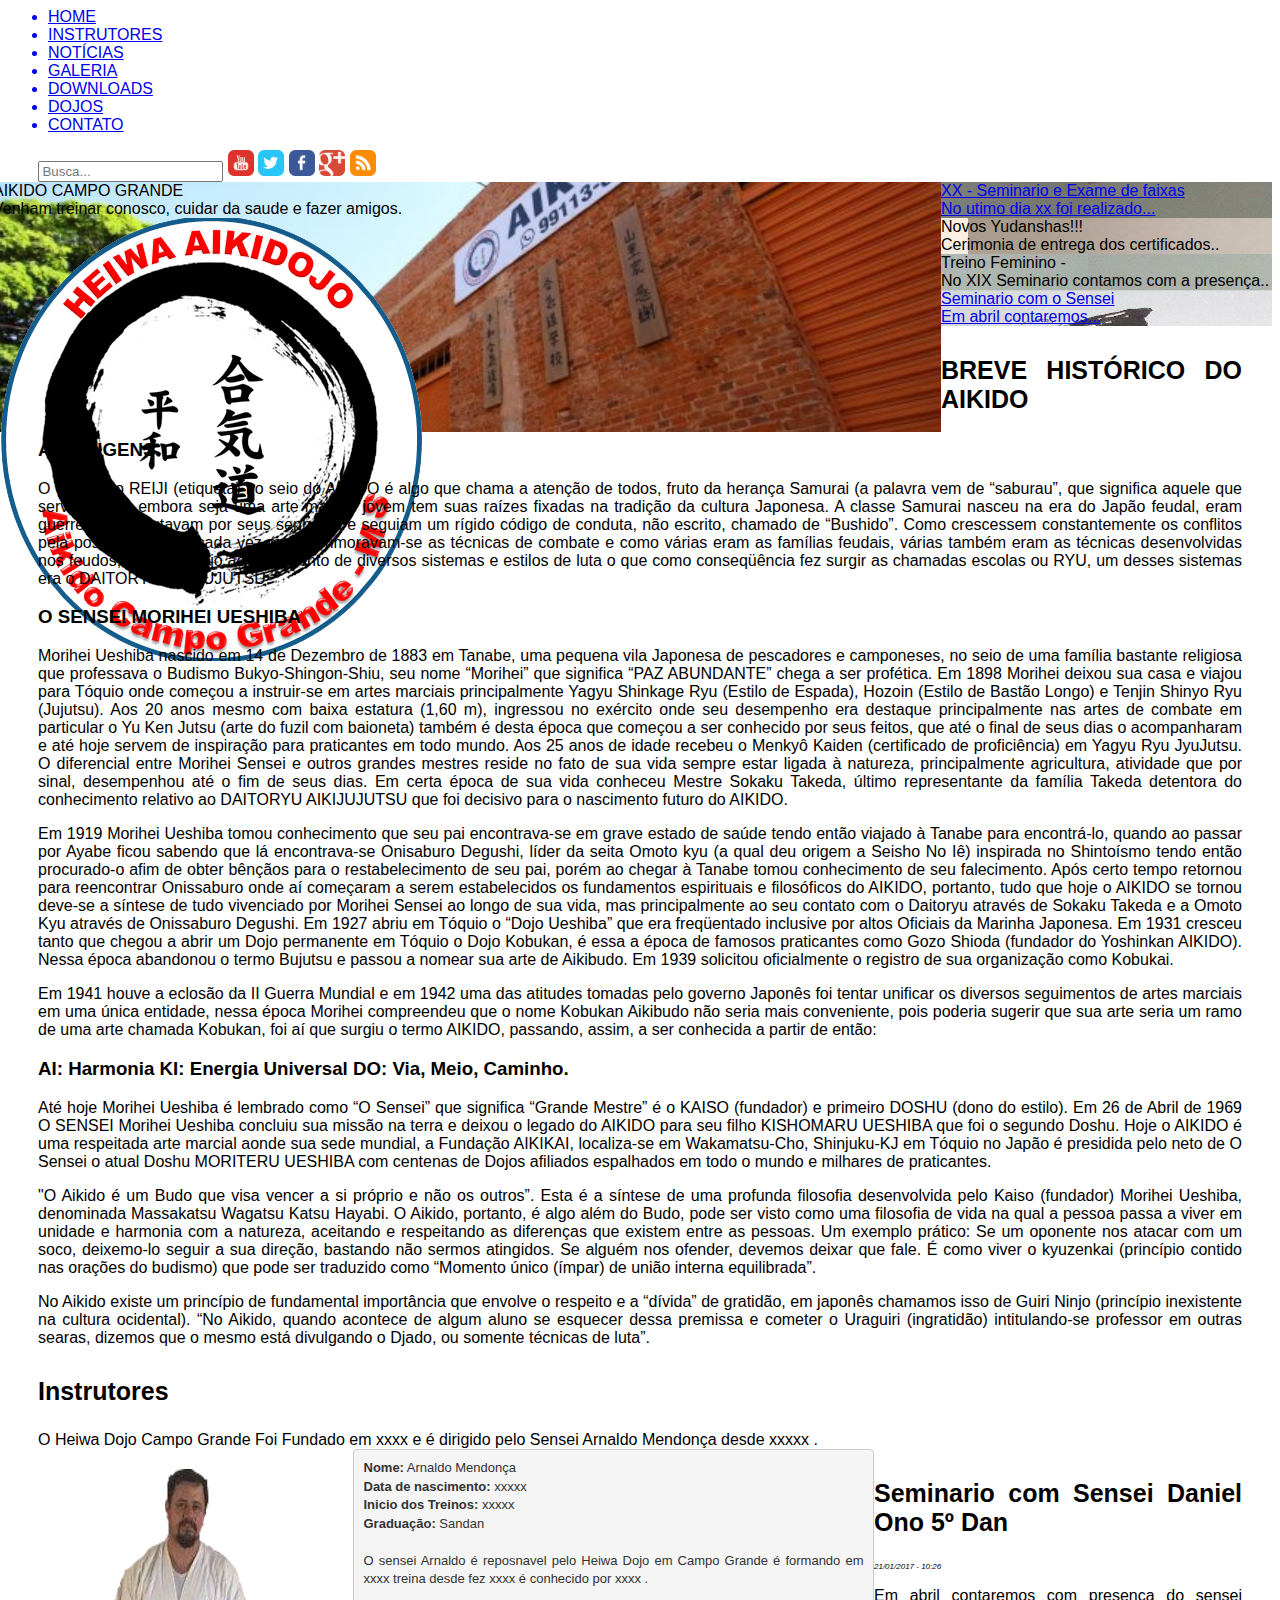
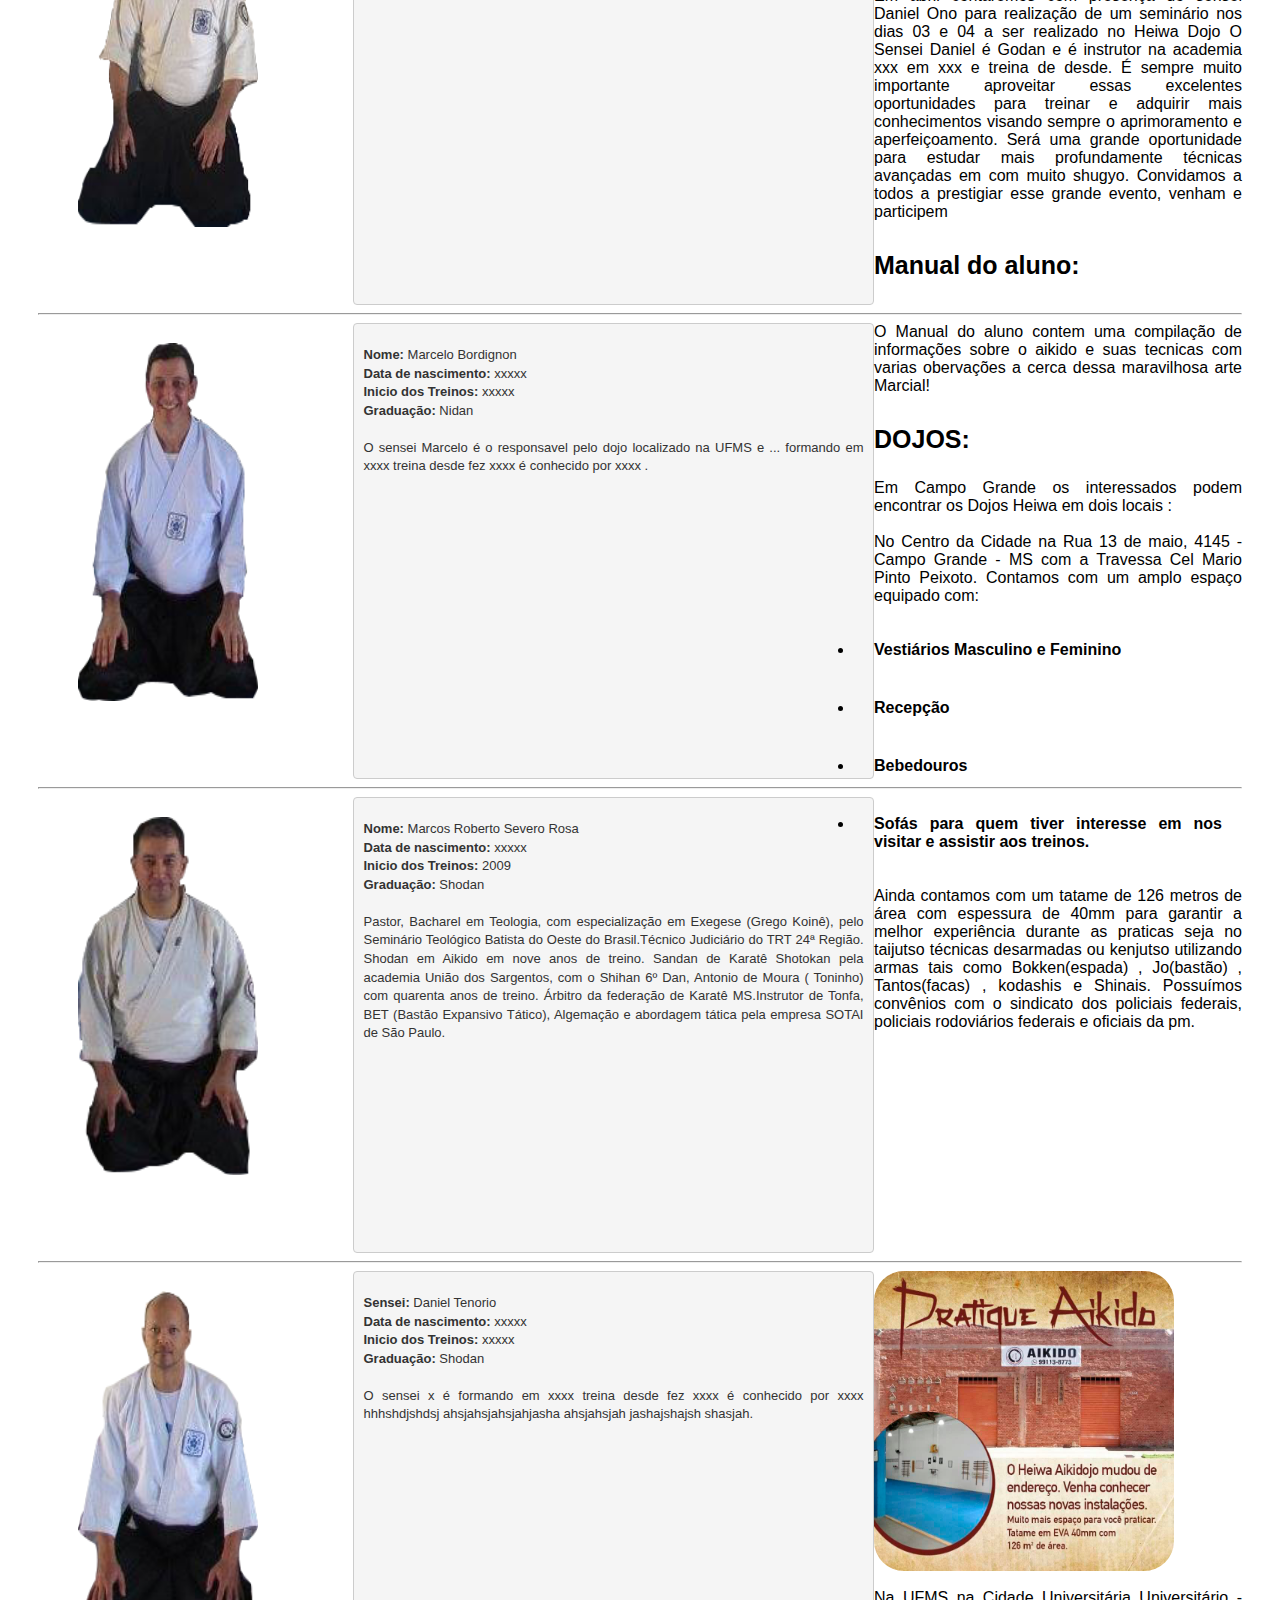
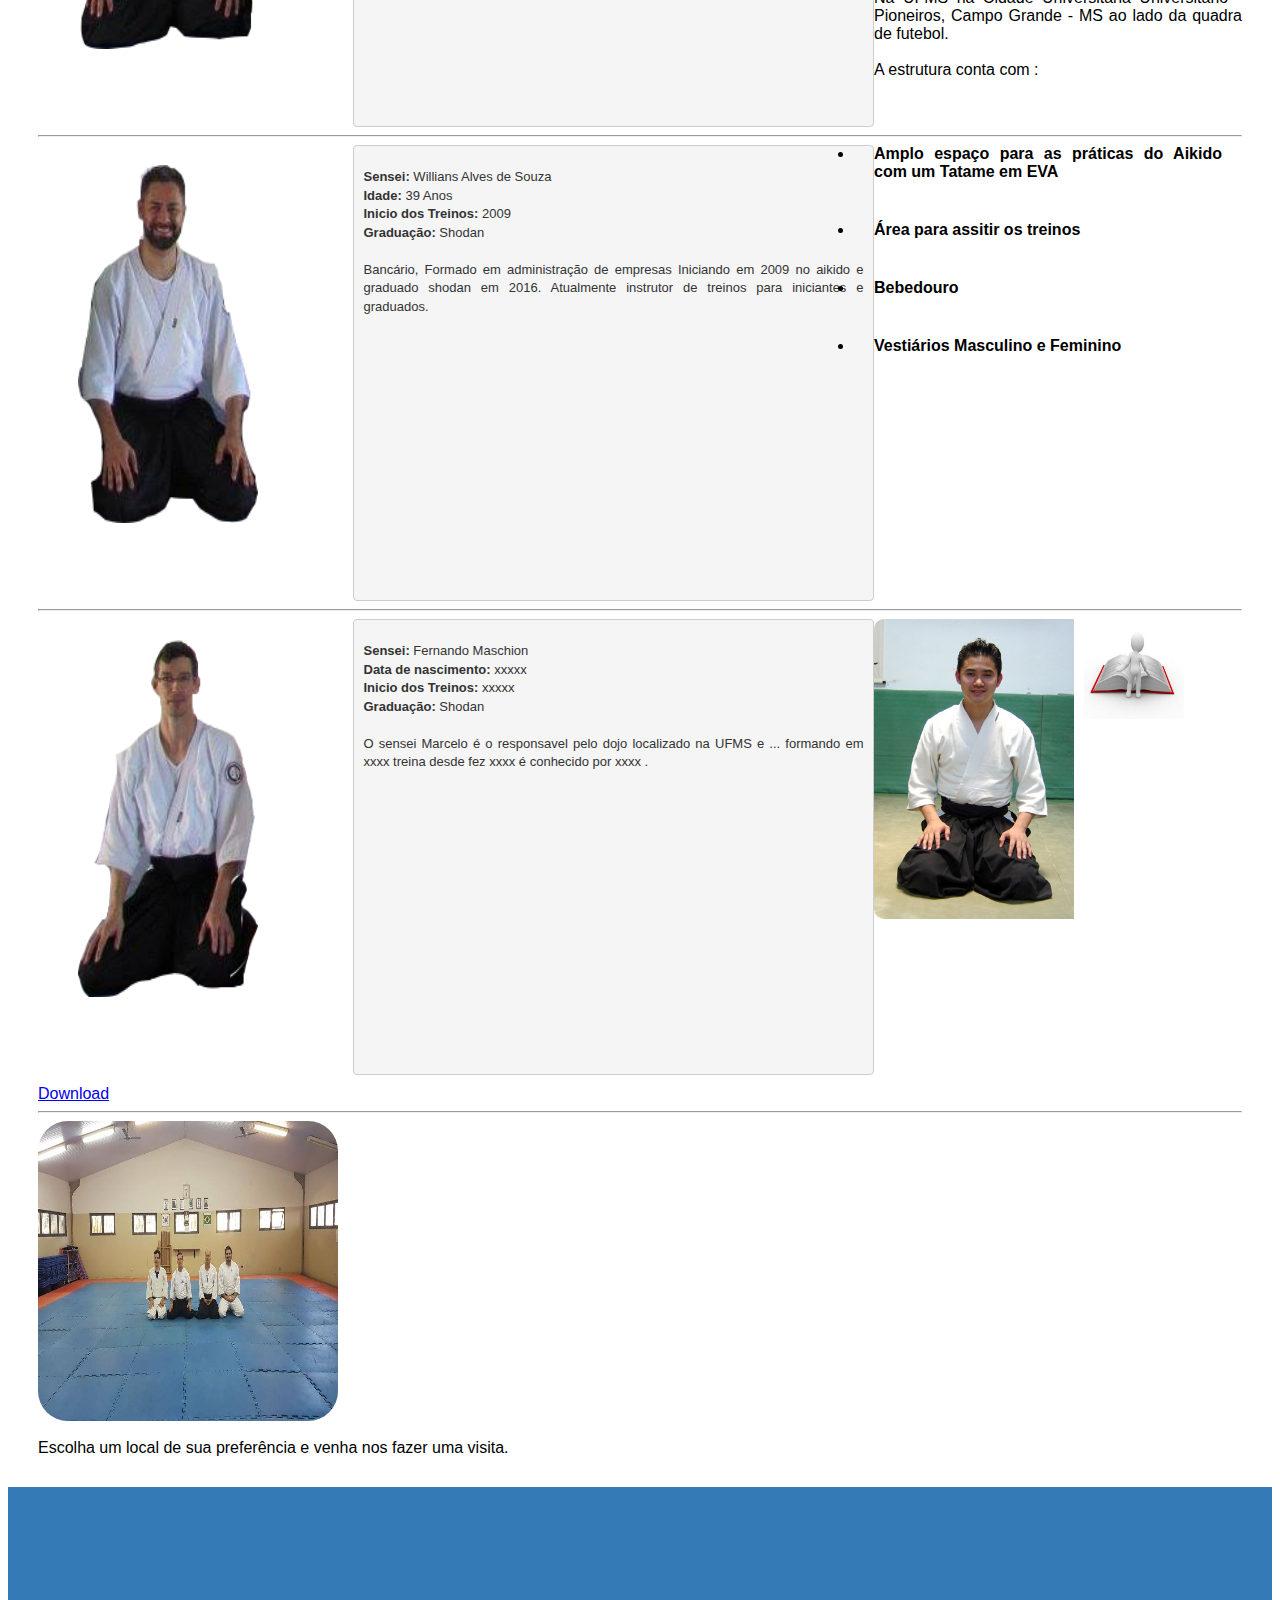
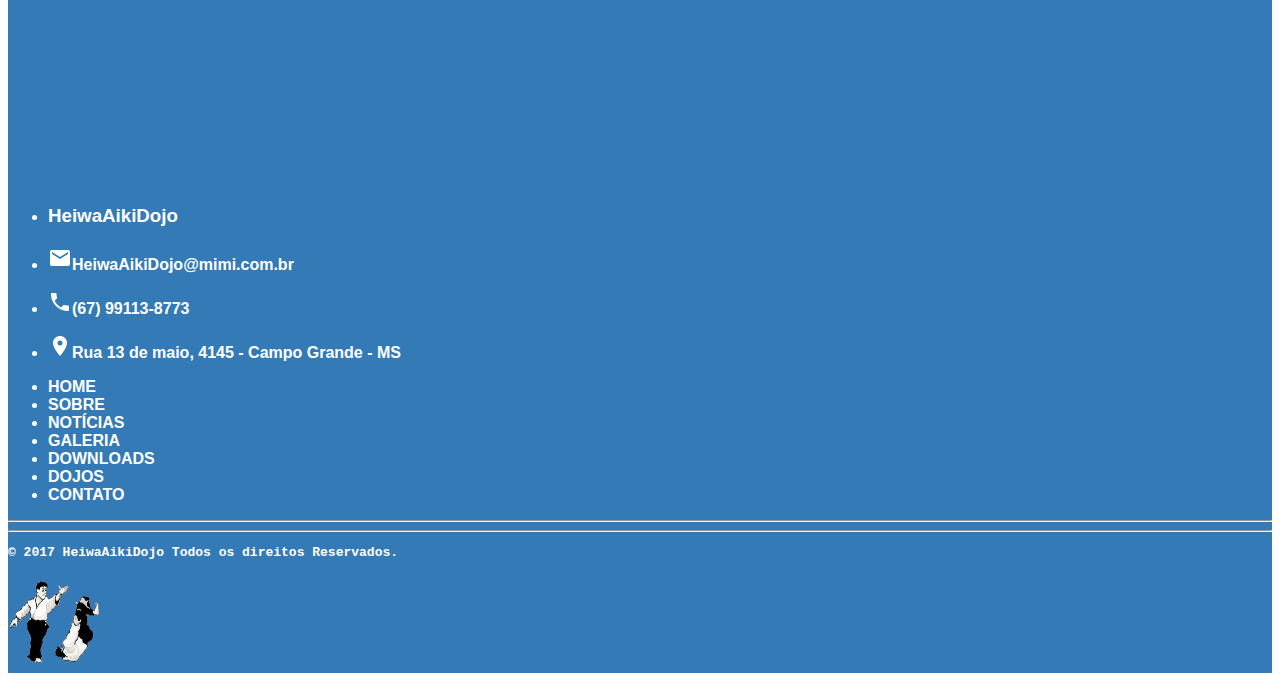
<file: index.html>
<html>

<head>
	<meta charset="UTF-8" />
	<meta name="viewport" content="width=device-width,user-scalable=0" />
	<title>Aikido Campo Grande</title>

    

	<link rel="stylesheet" type="text/css" href="css/estilo.css" />
	<link href="https://fonts.googleapis.com/css?family=Belgrano" rel="stylesheet">
	<script type="text/javascript" src="js/script.js" ></script>
	


    </script>

  </script>

</head>
<body>
	<div class="container">
	<header>
	<div class="topo">
		<div class="topointerior">

<div class="menu">
				<ul>
					<a href="#dinamico" ><li>HOME</li></a>
					<a href="#dinamico2" ><li>INSTRUTORES</li></a>
					<a href="#dinamico3" ><li>NOTÍCIAS</li></a>
					<a href="#dinamico4" ><li>GALERIA</li></a>
					<a href="#dinamico5" ><li>DOWNLOADS</li></a>
					<a href="#dinamico6" ><li>DOJOS</li></a>
					<a href="#rodape"    ><li>CONTATO</li></a>
				</ul>
			</div>

			<div class="logomarca">
				<input type="image" src="imagens/lupa.png" border="0" width="26" height="26"/>
		<input type="text" name="busca" class="topobusca" placeholder="Busca..."/>
			<a href="https://www.youtube.com/channel/UCwYX6rPG-lSczmOClFKEjvQ"><img src="imagens/youtube.png" border=0 width="26" height="26"/></a>
			<a href=""><img src="imagens/twitter.png" border=0 width="26" height="26"/></a>
			<a href="https://www.facebook.com/pg/HeiwaAikiDojo/photos/?ref=page_internal"><img src="imagens/facebook.png" border=0 width="26" height="26"/></a>
			<a href=""><img src="imagens/googleplus.png" border=0 width="26" height="26"/></a>
			<a href=""><img src="imagens/rss.png" border=0 width="26" height="26"/></a>
			
			</div>
			
		</div>
	</div>
 	<div class="banner">
		<div class="bannerinterior">
			<div class="banneresquerda">
				<div class="frase1">
					AIKIDO CAMPO GRANDE
				</div>
				<div class="frase2">
					Venham treinar conosco, cuidar da saude e fazer amigos.
				</div>

				
					
				</div>
			</div>
			<div class="bannerdireita">
				<img src="imagens/tttt.png" />
			</div>
		<!-- 	<div class="bannerimg">
				
				<img id="banneraiki" src="imagens/banner2.png">
			</div> -->
		</div>
	</div>
	</header>
	<div class="conteudo"> 
		<div class="conteudointerno">
			

			<div class="slideshow" id="slideshow">
			<div class="slidebolinhas">
				<div class="bolinha" onclick="mudarSlide(0)"></div>
				<div class="bolinha" onclick="mudarSlide(1)"></div>
				<div class="bolinha" onclick="mudarSlide(2)"></div>
				<div class="bolinha" onclick="mudarSlide(3 )"></div>
			</div>
				<div class="slideshowarea">
				<a href="http://www.terra.com.br">
					<div class="slide" style="background-image:url('imagens/slide1.jpg') ">	
						
						<div class="slideinfo">
							<div class="slideinfo_titulo">XX - Seminario e Exame de faixas</div>
							<div class="slideinfo_subtitulo">No utimo dia xx foi realizado...</div>
						</div>
					</div>
					</a>
							<div class="slide" style="background-image:url('imagens/slide2.jpg') ">
						<div class="slideinfo">
							<div class="slideinfo_titulo">Novos Yudanshas!!!</div>
							<div class="slideinfo_subtitulo">Cerimonia de entrega dos certificados..</div>
						</div>
					</div>
							<div class="slide" style="background-image:url('imagens/slide4.jpg') ">
						<div class="slideinfo">
							<div class="slideinfo_titulo">Treino Feminino - </div>
							<div class="slideinfo_subtitulo">No XIX Seminario contamos com a presença..</div>
						</div>
					</div>
							<a href="#noticia4">
							<div class="slide" style="background-image:url('imagens/slide3.jpg') ">
						<div class="slideinfo">
							<div class="slideinfo_titulo">Seminario com o Sensei</div>
							<div class="slideinfo_subtitulo">Em abril contaremos...</div>
									</div>
							</div>
							</a>
						</div>
					</div>


		</div>
		<div class="dinamico" id="dinamico"> 
			<!-- <iframe  id="diframe" name="diframe"  src="assets/inicio.html" width="" height=""></iframe> -->

			<!-- <iframe id="diframe" name="diframe" src="assets/inicio.html"></iframe> -->
				<div class="texto" id="texto">

	
<p class="titulossec">BREVE HISTÓRICO DO AIKIDO</p>
<h3>AS ORIGENS</h3>
<p>O cultivo do REIJI (etiqueta) no seio do AIKIDO é algo que chama a atenção de todos, fruto da herança Samurai 
(a palavra vem de “saburau”, que significa aquele que serve), 
muito embora seja uma arte marcial jovem tem suas raízes fixadas na tradição da cultura Japonesa. 
A classe Samurai nasceu na era do Japão feudal, eram guerreiros que lutavam por seus 
senhores e seguiam um rígido código de conduta, não escrito, chamado de “Bushido”. Como 
crescessem constantemente os conflitos pela posse de terras, cada vez mais aprimoravam-se as técnicas
de combate e como várias eram as famílias feudais, várias também eram as técnicas desenvolvidas
 nos feudos, dando ensejo ao surgimento de diversos sistemas e estilos de luta o que como 
 conseqüência fez surgir as chamadas escolas ou RYU, um desses sistemas era o DAITORYU AIKIJUJUTSU.</p> 

<h3>O SENSEI MORIHEI UESHIBA</h3>
<p>Morihei Ueshiba nascido em 14 de Dezembro de 1883 em Tanabe, uma pequena vila
Japonesa de pescadores e camponeses, no seio de uma família bastante religiosa que
professava o Budismo Bukyo-Shingon-Shiu, seu nome “Morihei” que significa “PAZ
ABUNDANTE” chega a ser profética.
Em 1898 Morihei deixou sua casa e viajou para Tóquio onde começou a instruir-se
em artes marciais principalmente Yagyu Shinkage Ryu (Estilo de Espada), Hozoin (Estilo de
Bastão Longo) e Tenjin Shinyo Ryu (Jujutsu). Aos 20 anos mesmo com baixa estatura (1,60
m), ingressou no exército onde seu desempenho era destaque principalmente nas artes de
combate em particular o Yu Ken Jutsu (arte do fuzil com baioneta) também é desta época
que começou a ser conhecido por seus feitos, que até o final de seus dias o acompanharam e
até hoje servem de inspiração para praticantes em todo mundo.
Aos 25 anos de idade recebeu o Menkyô Kaiden (certificado de proficiência) em
Yagyu Ryu JyuJutsu. O diferencial entre Morihei Sensei e outros grandes mestres reside no
fato de sua vida sempre estar ligada à natureza, principalmente agricultura, atividade que por
sinal, desempenhou até o fim de seus dias. Em certa época de sua vida conheceu Mestre
Sokaku Takeda, último representante da família Takeda detentora do conhecimento relativo
ao DAITORYU AIKIJUJUTSU que foi decisivo para o nascimento futuro do AIKIDO. </p>

<p>Em 1919 Morihei Ueshiba tomou conhecimento que seu pai encontrava-se em grave
estado de saúde tendo então viajado à Tanabe para encontrá-lo, quando ao passar por Ayabe
ficou sabendo que lá encontrava-se Onisaburo Degushi, líder da seita Omoto kyu (a qual
deu origem a Seisho No Iê) inspirada no Shintoísmo tendo então procurado-o afim de obter
bênçãos para o restabelecimento de seu pai, porém ao chegar à Tanabe tomou conhecimento
de seu falecimento. Após certo tempo retornou para reencontrar Onissaburo onde aí 
começaram a serem estabelecidos os fundamentos espirituais e filosóficos do AIKIDO,
portanto, tudo que hoje o AIKIDO se tornou deve-se a síntese de tudo vivenciado por
Morihei Sensei ao longo de sua vida, mas principalmente ao seu contato com o Daitoryu
através de Sokaku Takeda e a Omoto Kyu através de Onissaburo Degushi.
Em 1927 abriu em Tóquio o “Dojo Ueshiba” que era freqüentado inclusive por altos
Oficiais da Marinha Japonesa. Em 1931 cresceu tanto que chegou a abrir um Dojo
permanente em Tóquio o Dojo Kobukan, é essa a época de famosos praticantes como Gozo
Shioda (fundador do Yoshinkan AIKIDO). Nessa época abandonou o termo Bujutsu e
passou a nomear sua arte de Aikibudo. Em 1939 solicitou oficialmente o registro de sua
organização como Kobukai. </p>
<p>Em 1941 houve a eclosão da II Guerra Mundial e em 1942 uma das atitudes tomadas
pelo governo Japonês foi tentar unificar os diversos seguimentos de artes marciais em uma
única entidade, nessa época Morihei compreendeu que o nome Kobukan Aikibudo não seria
mais conveniente, pois poderia sugerir que sua arte seria um ramo de uma arte chamada
Kobukan, foi aí que surgiu o termo AIKIDO, passando, assim, a ser conhecida a partir de
então:</p> 
<h3>
AI: Harmonia
KI: Energia Universal
DO: Via, Meio, Caminho.
</h3>
<p>Até hoje Morihei Ueshiba é lembrado como “O Sensei” que significa “Grande
Mestre” é o KAISO (fundador) e primeiro DOSHU (dono do estilo). Em 26 de Abril de 1969
O SENSEI Morihei Ueshiba concluiu sua missão na terra e deixou o legado do AIKIDO
para seu filho KISHOMARU UESHIBA que foi o segundo Doshu.
Hoje o AIKIDO é uma respeitada arte marcial aonde sua sede mundial, a Fundação
AIKIKAI, localiza-se em Wakamatsu-Cho, Shinjuku-KJ em Tóquio no Japão é presidida
pelo neto de O Sensei o atual Doshu MORITERU UESHIBA com centenas de Dojos
afiliados espalhados em todo o mundo e milhares de praticantes. </p>
<p>"O Aikido é um Budo que visa vencer a si próprio e não os outros”. Esta é a síntese de
uma profunda filosofia desenvolvida pelo Kaiso (fundador) Morihei Ueshiba, denominada
Massakatsu Wagatsu Katsu Hayabi.
O Aikido, portanto, é algo além do Budo, pode ser visto como uma filosofia de vida na
qual a pessoa passa a viver em unidade e harmonia com a natureza, aceitando e respeitando as
diferenças que existem entre as pessoas. Um exemplo prático: Se um oponente nos atacar com
um soco, deixemo-lo seguir a sua direção, bastando não sermos atingidos. Se alguém nos
ofender, devemos deixar que fale. É como viver o kyuzenkai (princípio contido nas orações
do budismo) que pode ser traduzido como “Momento único (ímpar) de união interna
equilibrada”.</p>
<p>No Aikido existe um princípio de fundamental importância que envolve o respeito e a
“dívida” de gratidão, em japonês chamamos isso de Guiri Ninjo (princípio inexistente na
cultura ocidental).
“No Aikido, quando acontece de algum aluno se esquecer dessa premissa e cometer o
Uraguiri (ingratidão) intitulando-se professor em outras searas, dizemos que o mesmo está
divulgando o Djado, ou somente técnicas de luta”. </p>





		 </div> 



</div>

<div class="dinamico2" id="dinamico2">

<div class="texto">
<p class="titulossec">Instrutores</p>
	O Heiwa Dojo Campo Grande Foi Fundado em xxxx e é dirigido pelo Sensei Arnaldo Mendonça desde xxxxx .
<div class="icaixa">
		

		<div class="ifoto">
			<img src="imagens/arni.png">

		</div>

		<div class="idesc">
			
				<strong>Nome:</strong> Arnaldo Mendonça<br>
				<strong>Data de nascimento:</strong> xxxxx<br>
				<strong>Inicio dos Treinos:</strong> xxxxx<br>
				<strong>Graduação:</strong> Sandan<br><br>

				O sensei Arnaldo é reposnavel pelo Heiwa Dojo em Campo Grande é formando em xxxx treina 
				desde fez xxxx é conhecido por xxxx	. 

			

		</div>


			<div class="hri"><hr></div>
		


			<div class="ifoto">
			<img src="imagens/celo.png">

		</div>

		<div class="idesc">
			<p>
				<strong>Nome:</strong> Marcelo Bordignon<br>
				<strong>Data de nascimento:</strong> xxxxx<br>
				<strong>Inicio dos Treinos:</strong> xxxxx<br>
				<strong>Graduação:</strong> Nidan<br><br>

				O sensei Marcelo é o responsavel pelo dojo localizado na UFMS e ...
				formando em xxxx treina desde fez xxxx é conhecido por xxxx
				. 

			</p>

		</div>


			<div class="hri"><hr></div>


			<div class="ifoto">
			<img src="imagens/marc.png">

		</div>

		<div class="idesc">
			<p>
				<strong>Nome:</strong> Marcos Roberto Severo Rosa<br>
				<strong>Data de nascimento:</strong> xxxxx<br>
				<strong>Inicio dos Treinos:</strong> 2009<br>
				<strong>Graduação:</strong> Shodan<br><br>

				Pastor, Bacharel em Teologia, com especialização em Exegese (Grego Koinê), pelo Seminário Teológico 
				Batista do Oeste do Brasil.Técnico Judiciário do TRT 24ª Região. Shodan em Aikido em nove anos de treino.
				Sandan de Karatê Shotokan pela academia União dos Sargentos, com o Shihan 6º Dan, Antonio de Moura ( Toninho) com quarenta anos de treino. Árbitro da federação de Karatê MS.Instrutor de Tonfa, BET (Bastão Expansivo Tático), Algemação e abordagem tática pela empresa SOTAI de São Paulo.

			</p>

		</div>


			<div class="hri"><hr></div>
			

			<div class="ifoto">
			<img src="imagens/dan.png">

		</div>

		<div class="idesc">
			<p>
				<strong>Sensei:</strong> Daniel Tenorio<br>
				<strong>Data de nascimento:</strong> xxxxx<br>
				<strong>Inicio dos Treinos:</strong> xxxxx<br>
				<strong>Graduação:</strong> Shodan<br><br>

				O sensei x é formando em xxxx treina desde fez xxxx é conhecido por xxxx
				hhhshdjshdsj ahsjahsjahsjahjasha ahsjahsjah jashajshajsh shasjah. 

			</p>

		</div>


			<div class="hri"><hr></div>


			<div class="ifoto">
			<img src="imagens/will.png">

		</div>

		<div class="idesc">
			<p>
				<strong>Sensei:</strong> Willians Alves de Souza<br>
				<strong>Idade:</strong> 39 Anos<br>
				<strong>Inicio dos Treinos:</strong> 2009<br>
				<strong>Graduação:</strong> Shodan<br><br>

				Bancário,
				Formado em administração de empresas
				Iniciando em 2009 no aikido e graduado shodan em 2016.
				Atualmente instrutor de treinos para iniciantes e graduados.

			</p>

		</div>

<div class="hri"><hr></div>

			<div class="ifoto">
			<img src="imagens/fer.png">

		</div>

		<div class="idesc">
			<p>
				<strong>Sensei:</strong> Fernando Maschion<br>
				<strong>Data de nascimento:</strong> xxxxx<br>
				<strong>Inicio dos Treinos:</strong> xxxxx<br>
				<strong>Graduação:</strong> Shodan<br><br>

				O sensei Marcelo é o responsavel pelo dojo localizado na UFMS e ...
				formando em xxxx treina desde fez xxxx é conhecido por xxxx
				. 

			</p>

		</div>




	</div>
	
	
	


</div>

</div>

<div class="dinamico3" id="dinamico3">
	<div class="texto">
		<div id="noticia4">  
			<p class="titulossec">Seminario com Sensei Daniel Ono 5º Dan
			<div class="subtitulo"  >21/01/2017 - 10:26</div>
		</p>


			<p>
				<img id="seminario" src="imagens/daniel.jpg" width="300" height="300"> Em abril contaremos com presença do sensei Daniel Ono para realização de um seminário nos dias 03 e 04 a ser realizado no Heiwa Dojo
				O Sensei Daniel é Godan e é instrutor na academia xxx em xxx e treina de desde.
				É sempre muito importante aproveitar essas excelentes oportunidades para treinar e adquirir mais conhecimentos visando sempre o
				aprimoramento e aperfeiçoamento.
				Será uma grande oportunidade para estudar mais profundamente técnicas avançadas em com muito shugyo.
				Convidamos a todos a prestigiar esse grande evento, venham e participem


			</p>

		</div>

	</div>


</div>

<div class="dinamico4" id="dinamico4">
	
<div class="texto">
	
	<div class='embedsocial-album' data-ref="d6a7387dc8b03555d97766042b25a80d45c75b9e"></div><script>(function(d, s, id){var js; if (d.getElementById(id)) {return;} js = d.createElement(s); js.id = id; js.src = "https://embedsocial.com/embedscript/ei.js"; d.getElementsByTagName("head")[0].appendChild(js);}(document, "script", "EmbedSocialScript"));</script>

</div>
</div>

</div>

<div class="dinamico5" id="dinamico5">
	<div class="texto">
		
		<p class="titulossec">Manual do aluno:</p>
		<div class="caixa">
		
		<div class="imgdown">
		<img src="imagens/manual.png" >
	   </div>
       <div class="desc">
       	<p>O Manual do aluno contem uma compilação de informações sobre o aikido e suas tecnicas com varias obervações a cerca dessa maravilhosa arte Marcial!</p>
       </div>
       <div class="dowarq">
       	
       	<a href="../arquivos/MANUAL DO ALUNO.rar">Download</a>
       	 <hr>
       </div>
       
       
       </div>


	</div>

</div>

<div class="dinamico6" id="dinamico6">
	
<div class="texto">
	
<p class="titulossec">DOJOS:<br></p>
<p> Em Campo Grande os interessados podem encontrar os Dojos Heiwa em dois locais  :<br><br>

No Centro da Cidade na Rua 13 de maio, 4145 - Campo Grande - MS com a Travessa Cel Mario Pinto Peixoto.
Contamos com um amplo espaço equipado com:
<ul>
<li>Vestiários Masculino e Feminino</li>
<li>Recepção</li> 
<li>Bebedouros</li>
<li>Sofás para quem tiver interesse em nos visitar  e assistir aos treinos.</li>
</ul>

Ainda contamos com um tatame de 126 metros de área com espessura de 40mm para garantir a melhor experiência durante as praticas
seja no taijutso técnicas desarmadas ou kenjutso utilizando armas tais como Bokken(espada) , Jo(bastão) , Tantos(facas) , kodashis e Shinais.
Possuímos convênios com o sindicato dos policiais federais, policiais rodoviários federais e oficiais da pm.

<br><br>

<img  id="dojo13" src="imagens/dojo13.png"><br><br>

Na UFMS na Cidade Universitária Universitário - Pioneiros, Campo Grande - MS ao lado da quadra de futebol.<br><br>

A estrutura conta com :

<ul>
	<li>Amplo espaço para as práticas do Aikido com um Tatame em EVA</li>
	<li>Área para assitir os treinos</li>
	<li>Bebedouro</li>
	<li>Vestiários Masculino e Feminino</li>


</ul>
<img id="dojoufms" src="imagens/dojoufms.jpg"><br><br>

Escolha um local de sua preferência  e venha nos fazer uma visita.

</p>

</div>

</div>
		 
	<footer>
	<div class="rodape" id="rodape">
		
        
		<iframe class="mapa" src="https://www.google.com/maps/embed?pb=!1m18!1m12!1m3!1d3738.407429904594!2d-54.62082168550645!3d-20.448452486315556!2m3!1f0!2f0!3f0!3m2!1i1024!2i768!4f13.1!3m3!1m2!1s0x9486e62dbb22a0bb%3A0x3f2f7272588fdd85!2sR.+Treze+de+Maio%2C+4145+-+Centro%2C+Campo+Grande+-+MS%2C+79004-423!5e0!3m2!1spt-BR!2sbr!4v1515250900422" width="400" height="300" frameborder="0" style="border:0" allowfullscreen></iframe> 
      

        <div class="linha-vertical"></div> 
         <div class="linha-vertical2"></div>
 
		<div class="info">
			
			<ul>
			<li><h3>HeiwaAikiDojo</h3></li>
			<li><p><img src="imagens/email1.png" >HeiwaAikiDojo@mimi.com.br</li></p>
			<li><p><img src="imagens/phone.png">(67) 99113-8773</li></p>
			<li><img src="imagens/loc.png">Rua 13 de maio, 4145 - Campo Grande - MS</li>
			</ul>

		</div>
	
		<div class="menur">
				<ul>
					<li>HOME</li>
					<li>SOBRE</li>
					<li>NOTÍCIAS</li>
					<li>GALERIA</li>
					<li>DOWNLOADS</li>
					<li>DOJOS</li>
					<li>CONTATO</li>
				</ul>

				</div>

		<div class="fim">
			
			<hr>
			<hr>

        	<pre>&copy; 2017 HeiwaAikiDojo Todos os direitos Reservados.</pre>
        	
        	
		</div>
		<div class="dvtopo">
        		<a class="voltar" href="#top"><img class="vtopo" src="imagens/voltar.png" width="100" height="100"></a>
        	</div>
      
	</div>
	</footer>
</div>
</body>


</html>
</file>
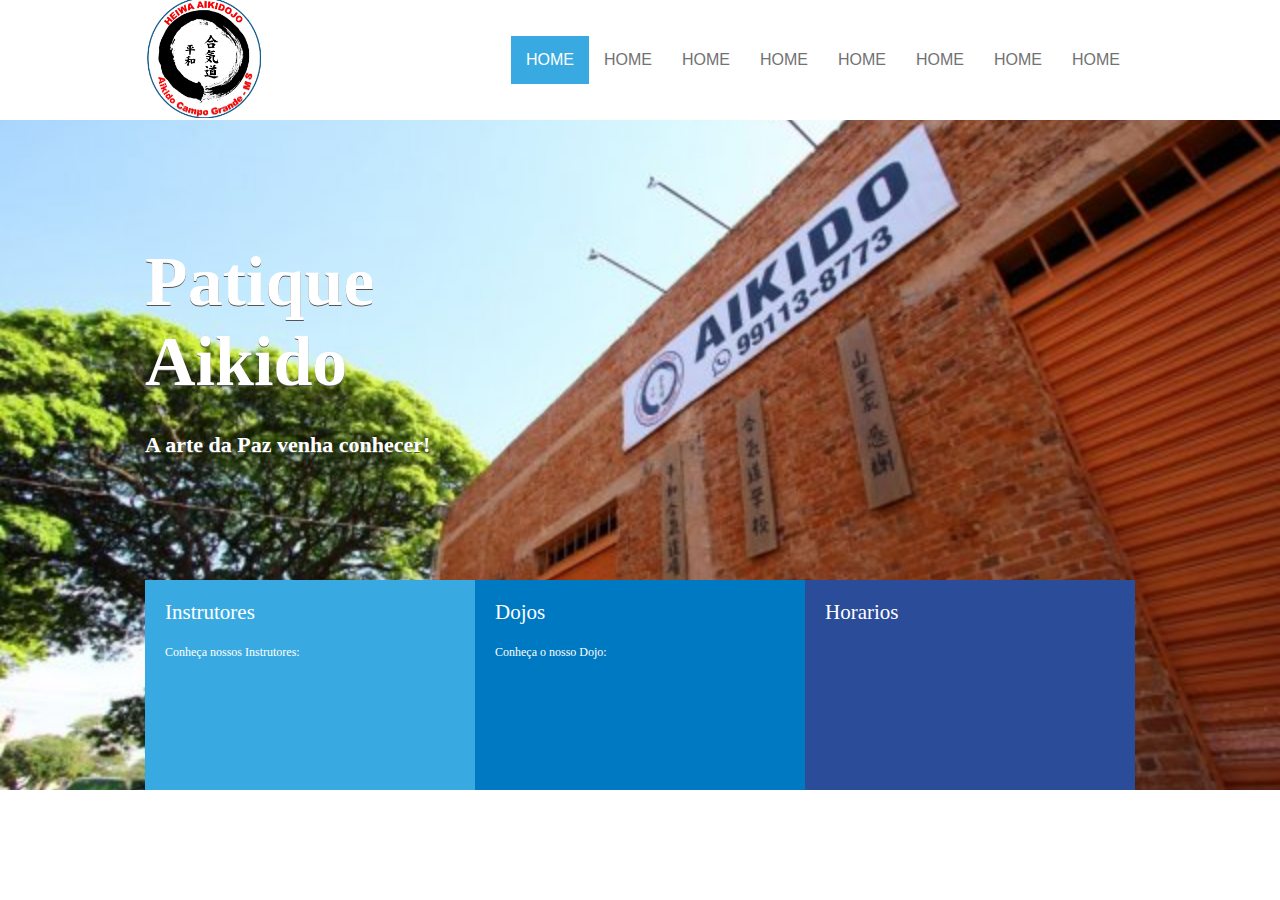
<file: indexv2.html>
<!DOCTYPE html>
<html>
<head>
	<meta charset="utf-8">
	<meta name="viewport" content="width=device-width,user-scalable=0" />
	<title>MediCenter</title>

	<link rel="stylesheet" type="text/css" href="assets/css/template.css" />
</head>
<body>

	<header>
		
		<div class="container">
			<div class="logo">
				
				<a href="#"><img src="assets/images/logo.png"></a>
			</div>

			<div class="menu">
				
				<nav>
				<ul>
					<li class="active"><a href="">Home</a></li>
					<li><a href="">Home</a></li>
					<li><a href="">Home</a></li>
					<li><a href="">Home</a></li>
					<li><a href="">Home</a></li>
					<li><a href="">Home</a></li>
					<li><a href="">Home</a></li>
					<li><a href="">Home</a></li>
				</ul>

				</nav>
			</div>

		</div>
	</header>

	<section id="banner">
		<div class="container column">

		<div class="banner_headline">
			
			<h1>Patique Aikido</h1>
			<h2>A arte da Paz venha conhecer!</h2>
		</div>

		<div class="banner_options">
			<div class="banner1">
				<div class="banner_title">Instrutores</div>
				<div class="banner_desc">Conheça nossos Instrutores:</div>

			</div>

			<div class="banner2">
				<div class="banner_title">Dojos</div>
				<div class="banner_desc">Conheça o nosso Dojo:</div>

			</div>

			<div class="banner3">
				<div class="banner_title">Horarios</div>
				

			</div>
		</div>
</div>
	</section>

</body>
</html>
</file>
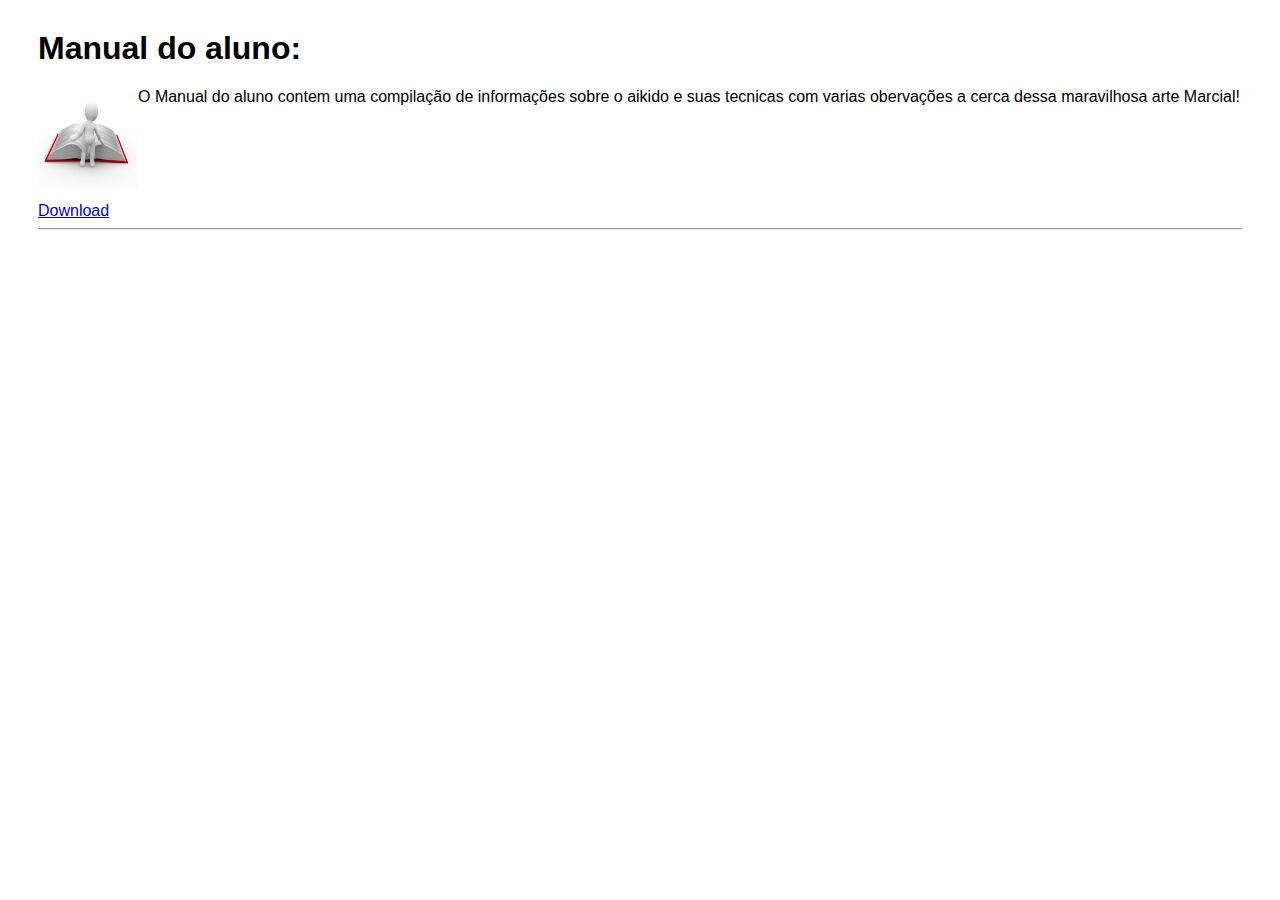
<file: assets/downloads.html>
<!DOCTYPE html>
<html>
<head>
	<title></title>

	<link rel="stylesheet" type="text/css" href="../css/estilo.css" />
	<link href="https://fonts.googleapis.com/css?family=Belgrano" rel="stylesheet">
</head>
<body>


	<div class="texto">
		
		<h1>Manual do aluno:</h1>
		<div class="caixa">
		
		<div class="imgdown">
		<img src="../imagens/manual.png" >
	   </div>
       <div class="desc">
       	<p>O Manual do aluno contem uma compilação de informações sobre o aikido e suas tecnicas com varias obervações a cerca dessa maravilhosa arte Marcial!</p>
       </div>
       <div class="dowarq">
       	
       	<a href="../arquivos/MANUAL DO ALUNO.rar">Download</a>
       	 <hr>
       </div>
       
       
       </div>


	</div>

</body>
</html>
</file>
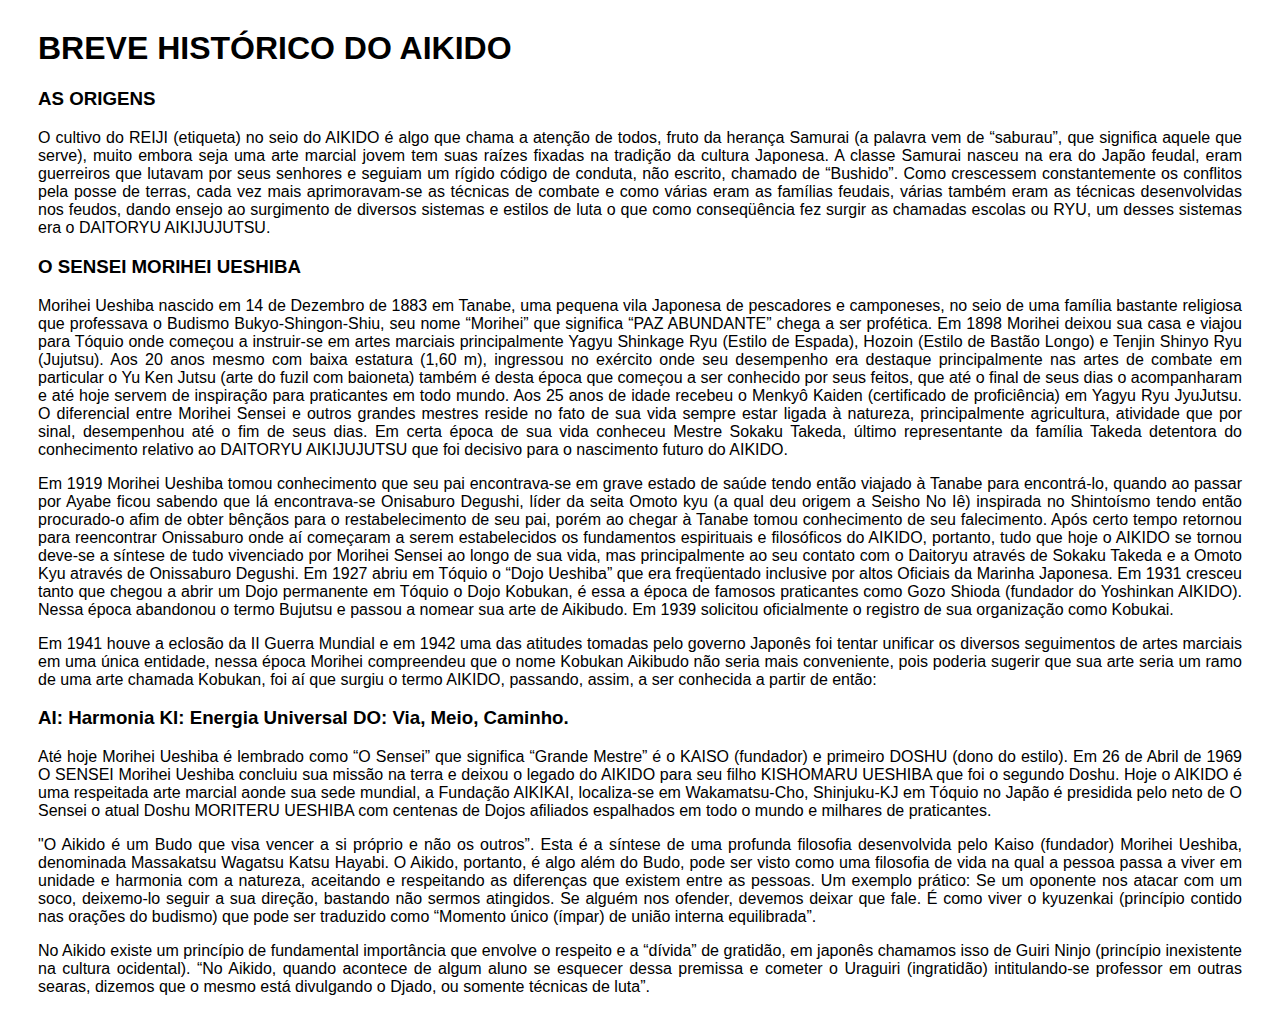
<file: assets/inicio.html>
<!DOCTYPE html>
<html>
<head>
	<title></title>
	<link rel="stylesheet" type="text/css" href="../css/estilo.css" />
	<link href="https://fonts.googleapis.com/css?family=Belgrano" rel="stylesheet">


</head>
<body>

<div class="texto">

	
<h1>BREVE HISTÓRICO DO AIKIDO</h1>
<h3>AS ORIGENS</h3>
<p>O cultivo do REIJI (etiqueta) no seio do AIKIDO é algo que chama a atenção de todos, fruto da herança Samurai 
(a palavra vem de “saburau”, que significa aquele que serve), 
muito embora seja uma arte marcial jovem tem suas raízes fixadas na tradição da cultura Japonesa. 
A classe Samurai nasceu na era do Japão feudal, eram guerreiros que lutavam por seus 
senhores e seguiam um rígido código de conduta, não escrito, chamado de “Bushido”. Como 
crescessem constantemente os conflitos pela posse de terras, cada vez mais aprimoravam-se as técnicas
de combate e como várias eram as famílias feudais, várias também eram as técnicas desenvolvidas
 nos feudos, dando ensejo ao surgimento de diversos sistemas e estilos de luta o que como 
 conseqüência fez surgir as chamadas escolas ou RYU, um desses sistemas era o DAITORYU AIKIJUJUTSU.</p> 

<h3>O SENSEI MORIHEI UESHIBA</h3>
<p>Morihei Ueshiba nascido em 14 de Dezembro de 1883 em Tanabe, uma pequena vila
Japonesa de pescadores e camponeses, no seio de uma família bastante religiosa que
professava o Budismo Bukyo-Shingon-Shiu, seu nome “Morihei” que significa “PAZ
ABUNDANTE” chega a ser profética.
Em 1898 Morihei deixou sua casa e viajou para Tóquio onde começou a instruir-se
em artes marciais principalmente Yagyu Shinkage Ryu (Estilo de Espada), Hozoin (Estilo de
Bastão Longo) e Tenjin Shinyo Ryu (Jujutsu). Aos 20 anos mesmo com baixa estatura (1,60
m), ingressou no exército onde seu desempenho era destaque principalmente nas artes de
combate em particular o Yu Ken Jutsu (arte do fuzil com baioneta) também é desta época
que começou a ser conhecido por seus feitos, que até o final de seus dias o acompanharam e
até hoje servem de inspiração para praticantes em todo mundo.
Aos 25 anos de idade recebeu o Menkyô Kaiden (certificado de proficiência) em
Yagyu Ryu JyuJutsu. O diferencial entre Morihei Sensei e outros grandes mestres reside no
fato de sua vida sempre estar ligada à natureza, principalmente agricultura, atividade que por
sinal, desempenhou até o fim de seus dias. Em certa época de sua vida conheceu Mestre
Sokaku Takeda, último representante da família Takeda detentora do conhecimento relativo
ao DAITORYU AIKIJUJUTSU que foi decisivo para o nascimento futuro do AIKIDO. </p>

<p>Em 1919 Morihei Ueshiba tomou conhecimento que seu pai encontrava-se em grave
estado de saúde tendo então viajado à Tanabe para encontrá-lo, quando ao passar por Ayabe
ficou sabendo que lá encontrava-se Onisaburo Degushi, líder da seita Omoto kyu (a qual
deu origem a Seisho No Iê) inspirada no Shintoísmo tendo então procurado-o afim de obter
bênçãos para o restabelecimento de seu pai, porém ao chegar à Tanabe tomou conhecimento
de seu falecimento. Após certo tempo retornou para reencontrar Onissaburo onde aí 
começaram a serem estabelecidos os fundamentos espirituais e filosóficos do AIKIDO,
portanto, tudo que hoje o AIKIDO se tornou deve-se a síntese de tudo vivenciado por
Morihei Sensei ao longo de sua vida, mas principalmente ao seu contato com o Daitoryu
através de Sokaku Takeda e a Omoto Kyu através de Onissaburo Degushi.
Em 1927 abriu em Tóquio o “Dojo Ueshiba” que era freqüentado inclusive por altos
Oficiais da Marinha Japonesa. Em 1931 cresceu tanto que chegou a abrir um Dojo
permanente em Tóquio o Dojo Kobukan, é essa a época de famosos praticantes como Gozo
Shioda (fundador do Yoshinkan AIKIDO). Nessa época abandonou o termo Bujutsu e
passou a nomear sua arte de Aikibudo. Em 1939 solicitou oficialmente o registro de sua
organização como Kobukai. </p>
<p>Em 1941 houve a eclosão da II Guerra Mundial e em 1942 uma das atitudes tomadas
pelo governo Japonês foi tentar unificar os diversos seguimentos de artes marciais em uma
única entidade, nessa época Morihei compreendeu que o nome Kobukan Aikibudo não seria
mais conveniente, pois poderia sugerir que sua arte seria um ramo de uma arte chamada
Kobukan, foi aí que surgiu o termo AIKIDO, passando, assim, a ser conhecida a partir de
então:</p> 
<h3>
AI: Harmonia
KI: Energia Universal
DO: Via, Meio, Caminho.
</h3>
<p>Até hoje Morihei Ueshiba é lembrado como “O Sensei” que significa “Grande
Mestre” é o KAISO (fundador) e primeiro DOSHU (dono do estilo). Em 26 de Abril de 1969
O SENSEI Morihei Ueshiba concluiu sua missão na terra e deixou o legado do AIKIDO
para seu filho KISHOMARU UESHIBA que foi o segundo Doshu.
Hoje o AIKIDO é uma respeitada arte marcial aonde sua sede mundial, a Fundação
AIKIKAI, localiza-se em Wakamatsu-Cho, Shinjuku-KJ em Tóquio no Japão é presidida
pelo neto de O Sensei o atual Doshu MORITERU UESHIBA com centenas de Dojos
afiliados espalhados em todo o mundo e milhares de praticantes. </p>
<p>"O Aikido é um Budo que visa vencer a si próprio e não os outros”. Esta é a síntese de
uma profunda filosofia desenvolvida pelo Kaiso (fundador) Morihei Ueshiba, denominada
Massakatsu Wagatsu Katsu Hayabi.
O Aikido, portanto, é algo além do Budo, pode ser visto como uma filosofia de vida na
qual a pessoa passa a viver em unidade e harmonia com a natureza, aceitando e respeitando as
diferenças que existem entre as pessoas. Um exemplo prático: Se um oponente nos atacar com
um soco, deixemo-lo seguir a sua direção, bastando não sermos atingidos. Se alguém nos
ofender, devemos deixar que fale. É como viver o kyuzenkai (princípio contido nas orações
do budismo) que pode ser traduzido como “Momento único (ímpar) de união interna
equilibrada”.</p>
<p>No Aikido existe um princípio de fundamental importância que envolve o respeito e a
“dívida” de gratidão, em japonês chamamos isso de Guiri Ninjo (princípio inexistente na
cultura ocidental).
“No Aikido, quando acontece de algum aluno se esquecer dessa premissa e cometer o
Uraguiri (ingratidão) intitulando-se professor em outras searas, dizemos que o mesmo está
divulgando o Djado, ou somente técnicas de luta”. </p>


</div>
</body>
</html>
</file>
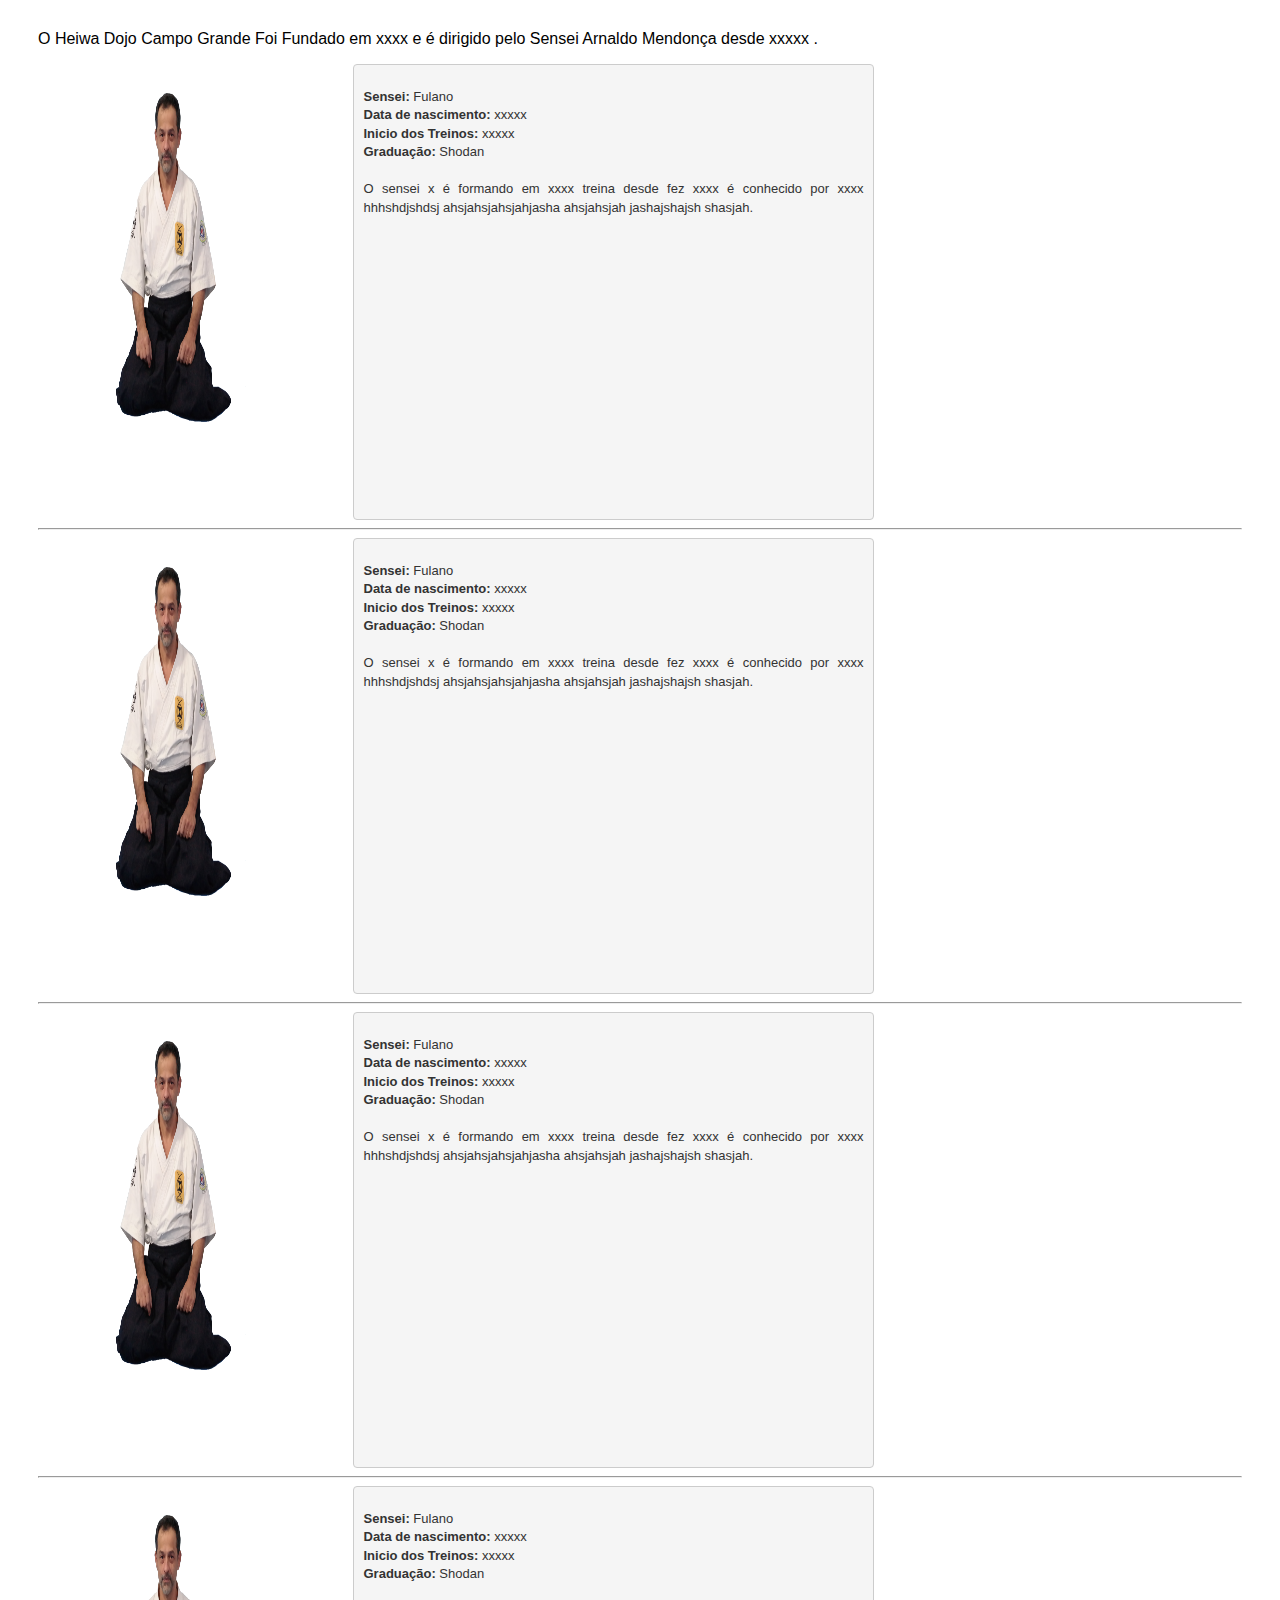
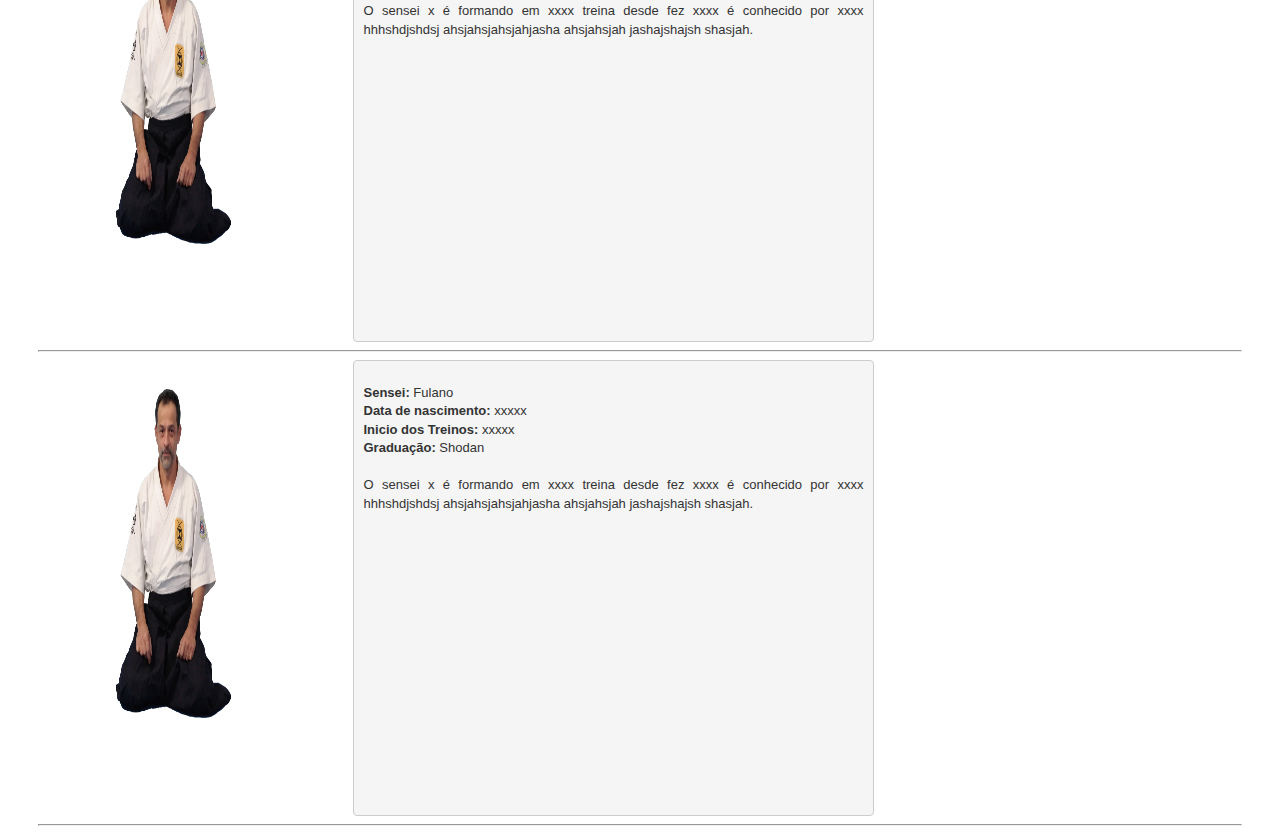
<file: assets/instrutores.html>
<!DOCTYPE html>
<html>
<head>
	<link rel="stylesheet" type="text/css" href="../css/estilo.css" />
	<link href="https://fonts.googleapis.com/css?family=Belgrano" rel="stylesheet">
</head>
<body>

<div class="texto">

	<p>O Heiwa Dojo Campo Grande Foi Fundado em xxxx e é dirigido pelo Sensei Arnaldo Mendonça desde xxxxx .

	</p>
	<div class="icaixa">
		

		<div class="ifoto">
			<img src="../imagens/sensei.png">

		</div>

		<div class="idesc">
			<p>
				<strong>Sensei:</strong> Fulano<br>
				<strong>Data de nascimento:</strong> xxxxx<br>
				<strong>Inicio dos Treinos:</strong> xxxxx<br>
				<strong>Graduação:</strong> Shodan<br><br>

				O sensei x é formando em xxxx treina desde fez xxxx é conhecido por xxxx
				hhhshdjshdsj ahsjahsjahsjahjasha ahsjahsjah jashajshajsh shasjah. 

			</p>

		</div>


			<div class="hri"><hr></div>
		


			<div class="ifoto">
			<img src="../imagens/sensei.png">

		</div>

		<div class="idesc">
			<p>
				<strong>Sensei:</strong> Fulano<br>
				<strong>Data de nascimento:</strong> xxxxx<br>
				<strong>Inicio dos Treinos:</strong> xxxxx<br>
				<strong>Graduação:</strong> Shodan<br><br>

				O sensei x é formando em xxxx treina desde fez xxxx é conhecido por xxxx
				hhhshdjshdsj ahsjahsjahsjahjasha ahsjahsjah jashajshajsh shasjah. 

			</p>

		</div>


			<div class="hri"><hr></div>


			<div class="ifoto">
			<img src="../imagens/sensei.png">

		</div>

		<div class="idesc">
			<p>
				<strong>Sensei:</strong> Fulano<br>
				<strong>Data de nascimento:</strong> xxxxx<br>
				<strong>Inicio dos Treinos:</strong> xxxxx<br>
				<strong>Graduação:</strong> Shodan<br><br>

				O sensei x é formando em xxxx treina desde fez xxxx é conhecido por xxxx
				hhhshdjshdsj ahsjahsjahsjahjasha ahsjahsjah jashajshajsh shasjah. 

			</p>

		</div>


			<div class="hri"><hr></div>
			

			<div class="ifoto">
			<img src="../imagens/sensei.png">

		</div>

		<div class="idesc">
			<p>
				<strong>Sensei:</strong> Fulano<br>
				<strong>Data de nascimento:</strong> xxxxx<br>
				<strong>Inicio dos Treinos:</strong> xxxxx<br>
				<strong>Graduação:</strong> Shodan<br><br>

				O sensei x é formando em xxxx treina desde fez xxxx é conhecido por xxxx
				hhhshdjshdsj ahsjahsjahsjahjasha ahsjahsjah jashajshajsh shasjah. 

			</p>

		</div>


			<div class="hri"><hr></div>


			<div class="ifoto">
			<img src="../imagens/sensei.png">

		</div>

		<div class="idesc">
			<p>
				<strong>Sensei:</strong> Fulano<br>
				<strong>Data de nascimento:</strong> xxxxx<br>
				<strong>Inicio dos Treinos:</strong> xxxxx<br>
				<strong>Graduação:</strong> Shodan<br><br>

				O sensei x é formando em xxxx treina desde fez xxxx é conhecido por xxxx
				hhhshdjshdsj ahsjahsjahsjahjasha ahsjahsjah jashajshajsh shasjah. 

			</p>

		</div>


			<div class="hri"><hr></div>


	</div>
	


</div>


</body>
</html>
</file>
<file: css/estilo.css>
.w3-sidebar a {font-family: "Roboto", sans-serif}
body,h1,h2,h3,h4,h5,h6,.w3-wide {font-family: "Montserrat", sans-serif;}

@-webkit-keyframes fadeIn {
0% { opacity: 0; }
100% { opacity: 1; } 
}
@-moz-keyframes fadeIn {
0% { opacity: 0;}
100% { opacity: 1; }
}
@-o-keyframes fadeIn {
0% { opacity: 0; }
100% { opacity: 1; }
}
@keyframes fadeIn {
0% { opacity: 0; }
100% { opacity: 1; }
}

.fadeIn {
-webkit-animation: fadeIn 3s ease-in-out;
-moz-animation: fadeIn 3s ease-in-out;
-o-animation: fadeIn 3s ease-in-out;
animation: fadeIn 3s ease-in-out;
}

#logo {

	width:  200px;
	height: 200px;
	float: left;
	margin-top: 0;
}

#logo-mini{

    width:  100px;
	height: 100px;
	float: left;

}

#rodape{

	background-color: #337AB7;
	color: white;
	font-weight: bold;
}

.banner {
	
    height: 250px;
    width: 948px;
    background-color: #347aba;
    /*background-image: url("../imagens/jesien-gory-galezie-pagorek-drzewo.jpg");*/
    background-image: url("../imagens/topo.jpg");
    background-position: center;
	background-size: cover;
   	float: left;
   	margin-left: -15px;


}

#img-tab1 {

	margin: 0 auto;
	width: 300px;
	height: auto;
}

#img-tab3 {

margin-left: 350px;

height: 300px;

}

.duas-colunas {
-webkit-column-count: 2; /* Chrome, Safari, Opera */
-moz-column-count: 2; /* Firefox */
column-count: 2;
-webkit-column-gap: 40px; /* Chrome, Safari, Opera */
-moz-column-gap: 40px; /* Firefox */
 column-gap: 40px;
-webkit-column-rule: 1px solid #cccccc; /* Chrome, Safari, Opera */
-moz-column-rule: 1px solid #cccccc; /* Firefox */
column-rule: 1px solid #cccccc;
 -webkit-column-span: all; /* Chrome, Safari, Opera */
 column-span: all;
-webkit-column-width: ;/* Chrome, Safari, Opera */
-moz-column-width: ;/* Firefox */
column-width: ;
margin: 30px;
}

#myCarousel {

	float: left;
	margin-left: -15px;
	width: 948px;

}

#myCarousel img {
	margin: auto;
	 height: 600px;
	width:948px;

}

.prog img {

	border-width: 1px;
	border-style: solid;
	
	align-items: center;

}

.texto {
	

	text-align: justify; 
	margin: 30px;

}

.texto li {

	padding: 20px;
	font-weight: bold;
}

.texto img {

	width: 100px;
	height: 100px;

}
#dojo13  {

height: 300px;
width: 300px;
object-fit: 250px;
border-radius: 30px;

}

.ifoto{
	
	float: left;
	width: 305px;
	border-radius: 80px;
	

}
.legenda-video p{
margin-left: 350px;
margin-top: 10px;
}


.ifoto img{
	
	margin-left: 40px;
	margin-top: 20px;
	height: 358px;
	width: 180px;

}
#dojo-interior {

	width: 800px;
	height: 400px;
	margin-left: 60px;
}

.ul-dojo li {

	padding: 10px;
}

#prog{

	margin: 0 auto;
}

#arni{
	margin-left: -20px;
	margin-top: 0;
	width: 300px; 
	height:450px;

}


#semi-dani {

	
	height: auto;
	margin: 0 auto;
	margin-top: 50px;
}

.idesc{

	float: left;
	width: 500px;
	height: 435px;
	padding: 10px;
	text-align: justify;



    padding: 9.5px;
    margin-left: 10px;
    font-size: 13px;
    line-height: 1.42857143;
    color: #333;
    
    
    background-color: #f5f5f5;
    border: 1px solid #ccc;
    border-radius: 4px;
}

.descarni{

	float: left;
	width: 500px;
	height: 509px;
	padding: 10px;
	text-align: justify;



    padding: 9.5px;
    margin-left: 10px;
    font-size: 13px;
    line-height: 1.42857143;
    color: #333;
    
    
    background-color: #f5f5f5;
    border: 1px solid #ccc;
    border-radius: 4px;

}
.icaixa{
	
	width: 100%;
	
	
}

.icaixa pre{


}

#menu a{

text-decoration: none;

}

video {

	max-width: 600px;
	margin: 0 auto;
}

.hri{

	width: 100%;
	float: left;
}

.imgdown{
float: left;
/*background-color: red;*/
width: 100px;

}


.dowarq{
float: left;
/*background-color: gray;*/
margin-top: 10px;
margin-right: 700px;
width: 100%

}

.titulossec {

	font-size: 25px;
	font-weight: bold;
}

#dojoufms {

height: 300px;
width: 300px;
object-fit: 250px;
border-radius: 30px;


}

#seminario {

	float: left;
	width: 200px;
	height: 300px;
	padding-right: 10px;
	border-radius: 10px;
}

.subtitulo {

	font-size: 8px;
	font-style: italic; 
	margin-top:0;
}

@media only screen and (min-width:200px) and (max-width:550px) {

	#myCarousel , .banner{
		display: none;
	}
	
  .panel-group {
  	margin-top: 10px;

  }

  .texto{
  	margin: 5px; 
  }

.w3-bar {
	position: unset;

}
#home {
	margin-top: -11px;
}

.w3-hide-large{
	margin-top: 0px;
}

.duas-colunas {
-webkit-column-count: 2; /* Chrome, Safari, Opera */
-moz-column-count: 2; /* Firefox */
column-count: 1;
-webkit-column-gap: 40px; /* Chrome, Safari, Opera */
-moz-column-gap: 40px; /* Firefox */
 column-gap: 40px;
-webkit-column-rule: 1px solid #cccccc; /* Chrome, Safari, Opera */
-moz-column-rule: 1px solid #cccccc; /* Firefox */
column-rule: 1px solid #cccccc;
 -webkit-column-span: all; /* Chrome, Safari, Opera */
 column-span: all;
-webkit-column-width: ;/* Chrome, Safari, Opera */
-moz-column-width: ;/* Firefox */
column-width: ;
margin: 30px;
}

.idesc{
	width: 307px;
	margin-left:0px;
	
}
.descarni{
	width: 307px;
	margin-left:0px;
	
}


	 }
</file>
<file: assets/css/template.css>
body {
	margin: 0;
	padding: 0;
}

header{

	display: flex;
	justify-content: center;
	height: 120px;
}
.container {
	justify-content: space-between;
	display: flex;
	width: 990px;
	
}

.logo{
	display: flex;
	align-items: center;
	
	
}

.logo img{

	width:120px; 
	height:120px;
}

.menu  {
    display: flex;
    align-items: center;
}

nav ul,
nav	li {

	list-style: none;
	margin:0;
	padding: 0;
}

nav ul {
	display: flex;
}

nav a {

	display: block;
	padding: 15px;
	text-decoration: none;
	text-transform: uppercase;
	color: #727272;
	font-family: Arial;
}

nav .active a,
nav a:hover {

	background-color: #39aae1;
	color: #ffffff;
}

#banner {
	display: flex;
	justify-content: center;
	background-image: url('../images/img1.jpg');
	background-position: center;
	background-size: cover;
	height: 670px;
}

.column {

	flex-direction: column;
}

.banner_headline {
	
	flex: 1;
	display: flex;
	flex-direction: column;
	justify-content: center;
}
.banner_headline h1 {
	color: white;
	font-size: 70px;
	text-shadow: 0px 1px 0px #555555;
	margin: 0;
	padding: 0;
	max-width: 350px;
}

.banner_headline h2 {
	color: white;
	font-size: 22px;
	text-shadow: 0px 1px 0px #555555;
	margin: 0;
	padding: 0;
	max-width: 350px;
	margin-top: 30px;
}

.banner_options {
	display: flex;
	height: 210px;
}

.banner1 , .banner2, .banner3 {

	flex:1;
	color: white;
	padding: 20px;
}

.banner1 {

	background-color: #39aae1;
}

.banner2 {

	background-color: #0079c3;
}

.banner3 {

	background-color: #2b4c99;
}

.banner_title {

	font-size: 21px;
}

.banner_desc {

	font-size: 12px;
	margin-top: 20px;
    margin-bottom: 20px;

}
</file>
